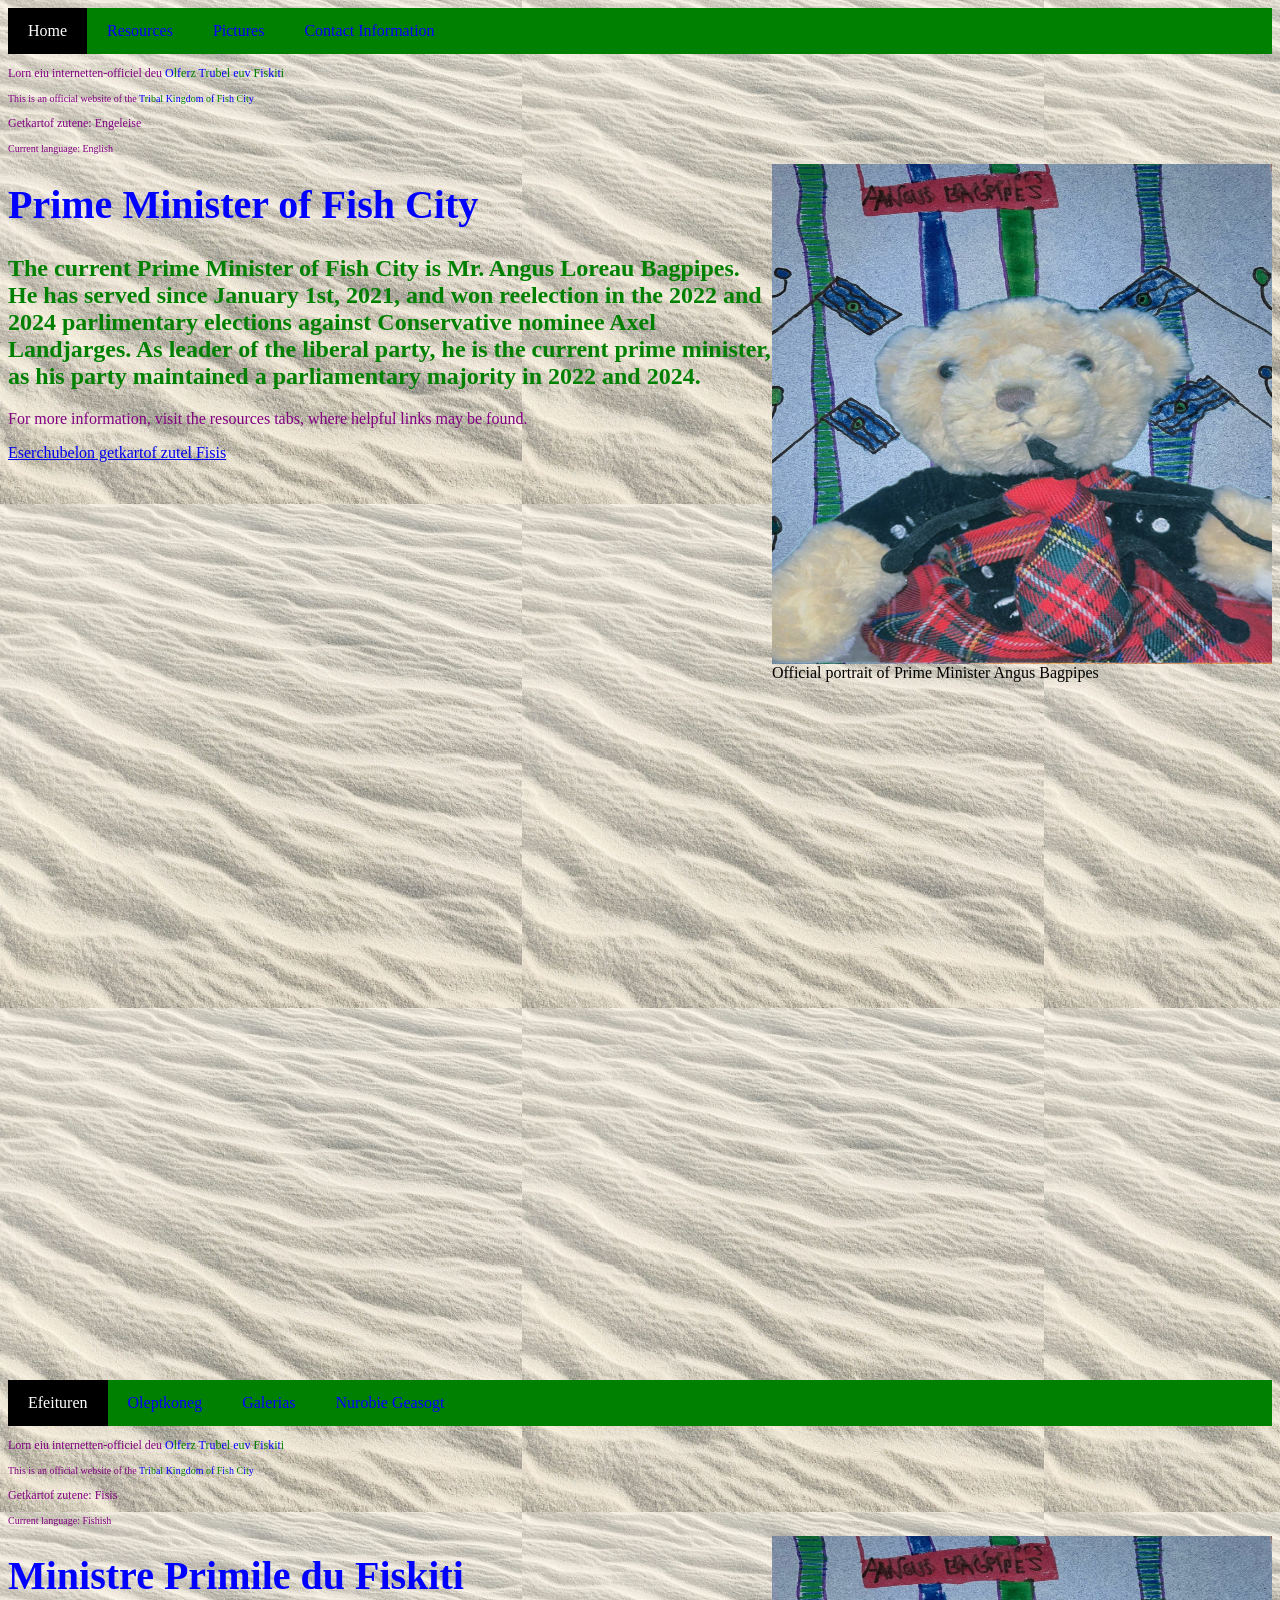
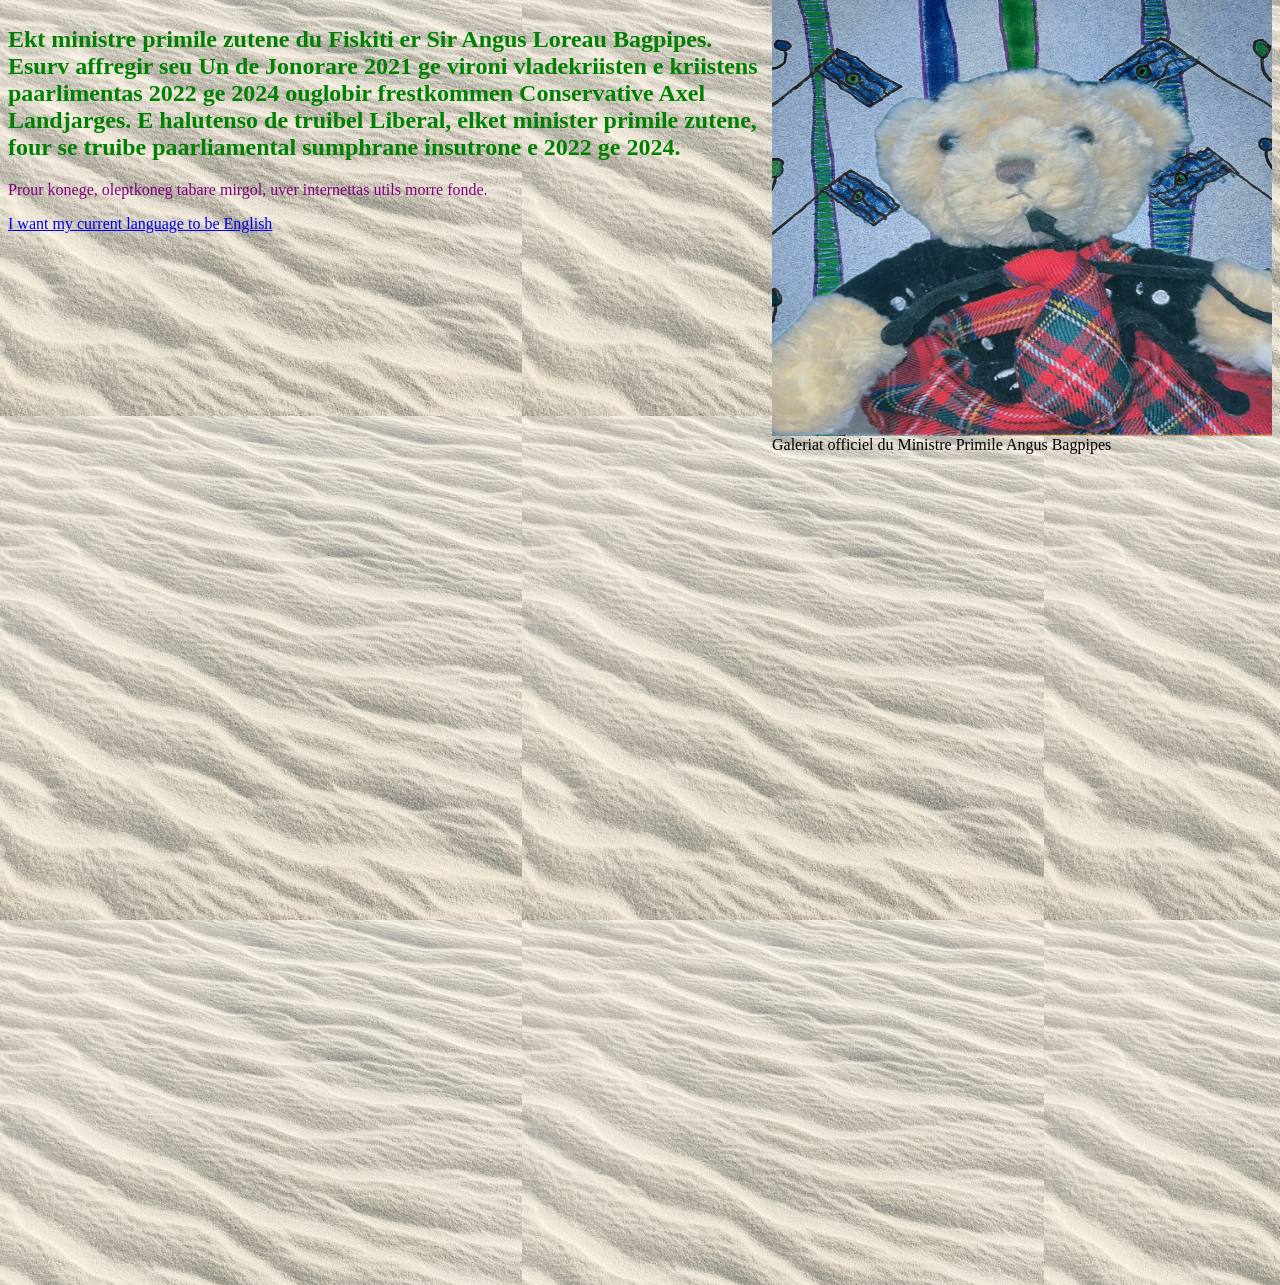
<file: index.html>
<!--
-I challenged myself by using some features I hadn't used before
    -Using ids as links that navigate you to another part of the webpage
    -Moving images to make them appear in a sensible location one the webpage, along with their text (float)
    -Making it so the website can also be seen in Fishish
    -Creating pictures
    -Potentially other code challenges that I forgot about?
-I tried to name it my-genius, but it didn't work for some reason.
-->
<!DOCTYPE html>
<html lang="en">
<head>
    <meta charset="UTF-8">
    <meta name="viewport" content="width=device-width, initial-scale=1.0">
    <title>Tribal Kingdom of Fish City Office of the Prime Minister</title>
    <link rel="stylesheet" href="css/style.css">
</head>
<style>
    #fishish-language {
        color: blue;
    }
    #english-language {
        color: blue;
    }
</style>
<body>
    <nav id="english-language">
        <ul>
            <li><a class="active" href="index.html">Home</a></li>
            <li><a href="resources.html">Resources</a></li>
            <li><a href="gallery.html">Pictures</a></li>
            <li><a href="contact.html">Contact Information</a></li>
        </ul>
    </nav>
    <p class="fuiser_mineu">Lorn eiu internetten-officiel deu <span class="b">O</span><span class="g">l</span><span class="b">f</span><span class="g">e</span><span class="b">r</span><span class="g">z</span> <span class="b">T</span><span class="g">r</span><span class="b">u</span><span class="g">b</span><span class="b">e</span><span class="g">l</span> <span class="b">e</span><span class="g">u</span><span class="b">v</span> <span class="g">F</span><span class="b">i</span><span class="g">s</span><span class="b">k</span><span class="g">i</span><span class="b">t</span><span class="g">i</span></p>
    <p class="small_text">This is an official website of the <span class="b">T</span><span class="g">r</span><span class="b">i</span><span class="g">b</span><span class="b">a</span><span class="g">l</span> <span class="b">K</span><span class="g">i</span><span class="b">n</span><span class="g">g</span><span class="b">d</span><span class="g">o</span><span class="b">m</span> <span class="g">o</span><span class="b">f</span> <span class="g">F</span><span class="b">i</span><span class="g">s</span><span class="b">h</span> <span class="g">C</span><span class="b">i</span><span class="g">t</span><span class="b">y</span></p>
    <p class="fuiser_mineu">Getkartof zutene: Engeleise</p>
    <p class="small_text">Current language: English</p>
    <div class="floater">
        <img src="images/angus_bagpipes_portrait.jpg" width="500" height="500">
        <p>Official portrait of Prime Minister Angus Bagpipes</p>
    </div>
    <h1 style="color:blue">Prime Minister of Fish City</h1>
    <h2 style="color:green">The current Prime Minister of Fish City is Mr. Angus Loreau Bagpipes. He has served since January 1st, 2021, and won reelection in the 2022 and 2024 parlimentary elections against Conservative nominee Axel Landjarges. As leader of the liberal party, he is the current prime minister, as his party maintained a parliamentary majority in 2022 and 2024.</h2>
    <p style="color:purple">For more information, visit the resources tabs, where helpful links may be found.</p>
    <a href="#fishish-language">Eserchubelon getkartof zutel Fisis</a>
    <br>
    <br>
    <br>
    <br>
    <br>
    <br>
    <br>
    <br>
    <br>
    <br>
    <br>
    <br>
    <br>
    <br>
    <br>
    <br>
    <br>
    <br>
    <br>
    <br>
    <br>
    <br>
    <br>
    <br>
    <br>
    <br>
    <br>
    <br>
    <br>
    <br>
    <br>
    <br>
    <br>
    <br>
    <br>
    <br>
    <br>
    <br>
    <br>
    <br>
    <br>
    <br>
    <br>
    <br>
    <br>
    <br>
    <br>
    <br>
    <br>
    <br>
    <br>
    <br>
    <nav id="fishish-language">
        <ul>
            <li><a class="active" href="index.html">Efeituren</a></li>
            <li><a href="resources.html">Oleptkoneg</a></li>
            <li><a href="gallery.html">Galerias</a></li>
            <li><a href="contact.html">Nurobie Geasogt</a></li>
        </ul>
    </nav>
    <p class="fuiser_mineu">Lorn eiu internetten-officiel deu <span class="b">O</span><span class="g">l</span><span class="b">f</span><span class="g">e</span><span class="b">r</span><span class="g">z</span> <span class="b">T</span><span class="g">r</span><span class="b">u</span><span class="g">b</span><span class="b">e</span><span class="g">l</span> <span class="b">e</span><span class="g">u</span><span class="b">v</span> <span class="g">F</span><span class="b">i</span><span class="g">s</span><span class="b">k</span><span class="g">i</span><span class="b">t</span><span class="g">i</span></p>
    <p class="small_text">This is an official website of the <span class="b">T</span><span class="g">r</span><span class="b">i</span><span class="g">b</span><span class="b">a</span><span class="g">l</span> <span class="b">K</span><span class="g">i</span><span class="b">n</span><span class="g">g</span><span class="b">d</span><span class="g">o</span><span class="b">m</span> <span class="g">o</span><span class="b">f</span> <span class="g">F</span><span class="b">i</span><span class="g">s</span><span class="b">h</span> <span class="g">C</span><span class="b">i</span><span class="g">t</span><span class="b">y</span></p>
    <p class="fuiser_mineu">Getkartof zutene: Fisis</p>
    <p class="small_text">Current language: Fishish</p>
    <div class="floater">
        <img src="images/angus_bagpipes_portrait.jpg" width="500" height="500">
        <p>Galeriat officiel du Ministre Primile Angus Bagpipes</p>
    </div>
    <h1 style="color:blue">Ministre Primile du Fiskiti</h1>
    <h2 style="color:green">Ekt ministre primile zutene du Fiskiti er Sir Angus Loreau Bagpipes. Esurv affregir seu Un de Jonorare 2021 ge vironi vladekriisten e kriistens paarlimentas 2022 ge 2024 ouglobir frestkommen Conservative Axel Landjarges. E halutenso de truibel Liberal, elket minister primile zutene, four se truibe paarliamental sumphrane insutrone e 2022 ge 2024.</h2>
    <p style="color:purple">Prour konege, oleptkoneg tabare mirgol, uver internettas utils morre fonde.</p>
    <a href="#english-language">I want my current language to be English</a>
    <br>
    <br>
    <br>
    <br>
    <br>
    <br>
    <br>
    <br>
    <br>
    <br>
    <br>
    <br>
    <br>
    <br>
    <br>
    <br>
    <br>
    <br>
    <br>
    <br>
    <br>
    <br>
    <br>
    <br>
    <br>
    <br>
    <br>
    <br>
    <br>
    <br>
    <br>
    <br>
    <br>
    <br>
    <br>
    <br>
    <br>
    <br>
    <br>
    <br>
    <br>
    <br>
    <br>
    <br>
    <br>
    <br>
    <br>
    <br>
    <br>
    <br>
    <br>
    <br>
    <br>
    <br>
    <br>
    <br>
    <br>
    <br>
    <br>
</body>
</html>
</file>
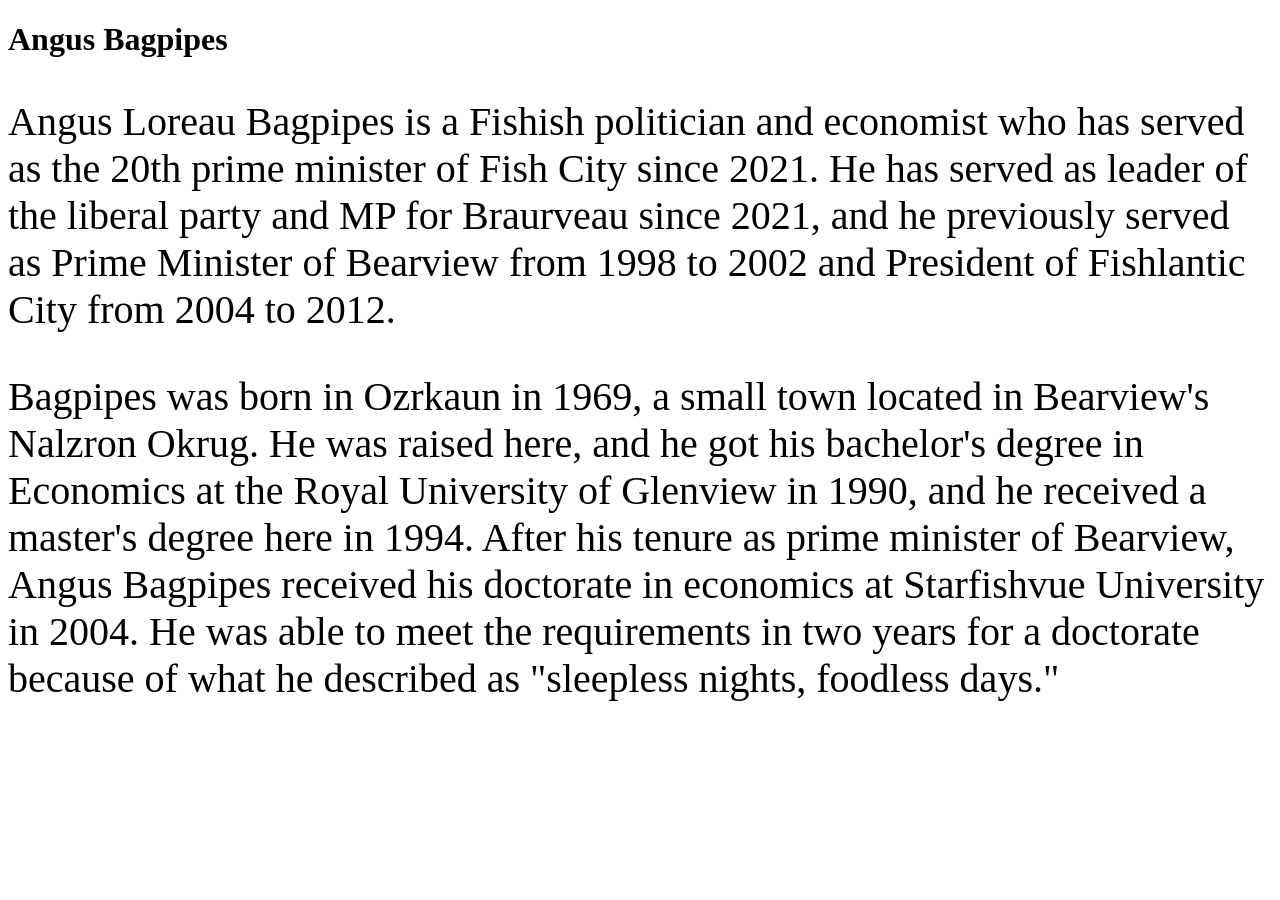
<file: angus_bagpipes.html>
<!DOCTYPE html>
<html lang="en">
<head>
    <meta charset="UTF-8">
    <meta name="viewport" content="width=device-width, initial-scale=1.0">
    <title>Angus Bagpipes</title>
</head>
<body>
    <h1>Angus Bagpipes</h1>
    <p style="font-size:40px">Angus Loreau Bagpipes is a Fishish politician and economist who has served as the 20th prime minister of Fish City since 2021. He has served as leader of the liberal party and MP for Braurveau since 2021, and he previously served as Prime Minister of Bearview from 1998 to 2002 and President of Fishlantic City from 2004 to 2012.</p>
    <p style="font-size:40px">Bagpipes was born in Ozrkaun in 1969, a small town located in Bearview's Nalzron Okrug. He was raised here, and he got his bachelor's degree in Economics at the Royal University of Glenview in 1990, and he received a master's degree here in 1994. After his tenure as prime minister of Bearview, Angus Bagpipes received his doctorate in economics at Starfishvue University in 2004. He was able to meet the requirements in two years for a doctorate because of what he described as "sleepless nights, foodless days."</p>
</body>
</html>
</file>
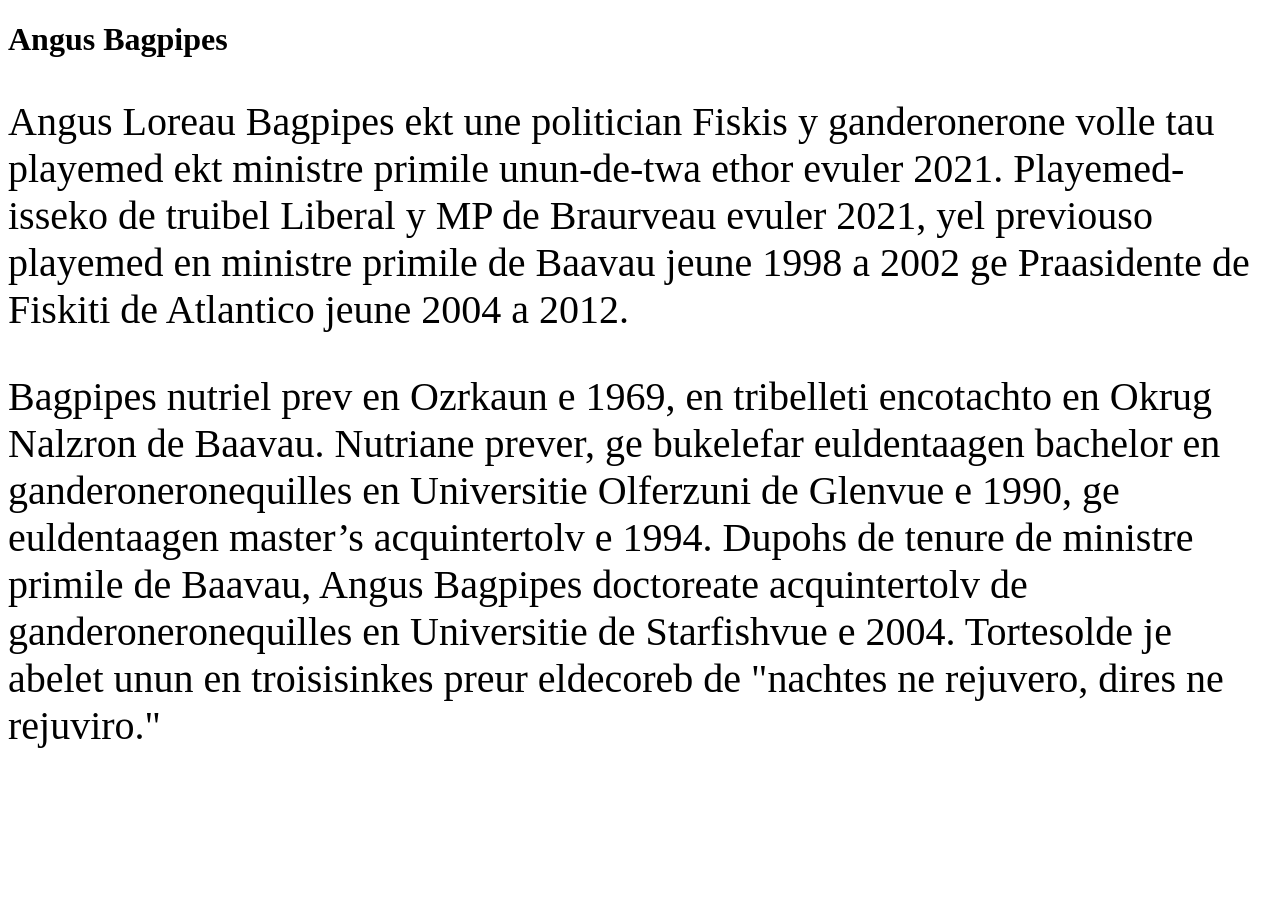
<file: angus_bagpipes_fishish.html>
<!DOCTYPE html>
<html lang="en">
<head>
    <meta charset="UTF-8">
    <meta name="viewport" content="width=device-width, initial-scale=1.0">
    <title>Angus Bagpipes</title>
</head>
<body>
    <h1>Angus Bagpipes</h1>
    <p style="font-size:40px">Angus Loreau Bagpipes ekt une politician Fiskis y ganderonerone volle tau playemed ekt ministre primile unun-de-twa ethor evuler 2021. Playemed-isseko de truibel Liberal y MP de Braurveau evuler 2021, yel previouso playemed en ministre primile de Baavau jeune 1998 a 2002 ge Praasidente de Fiskiti de Atlantico jeune 2004 a 2012.</p>
    <p style="font-size:40px">Bagpipes nutriel prev en Ozrkaun e 1969, en tribelleti encotachto en Okrug Nalzron de Baavau. Nutriane prever, ge bukelefar euldentaagen bachelor en ganderoneronequilles en Universitie Olferzuni de Glenvue e 1990, ge euldentaagen master’s acquintertolv e 1994. Dupohs de tenure de ministre primile de Baavau, Angus Bagpipes doctoreate acquintertolv de ganderoneronequilles en Universitie de Starfishvue e 2004. Tortesolde je abelet unun en troisisinkes preur eldecoreb de "nachtes ne rejuvero, dires ne rejuviro."</p>
</body>
</html>
</file>
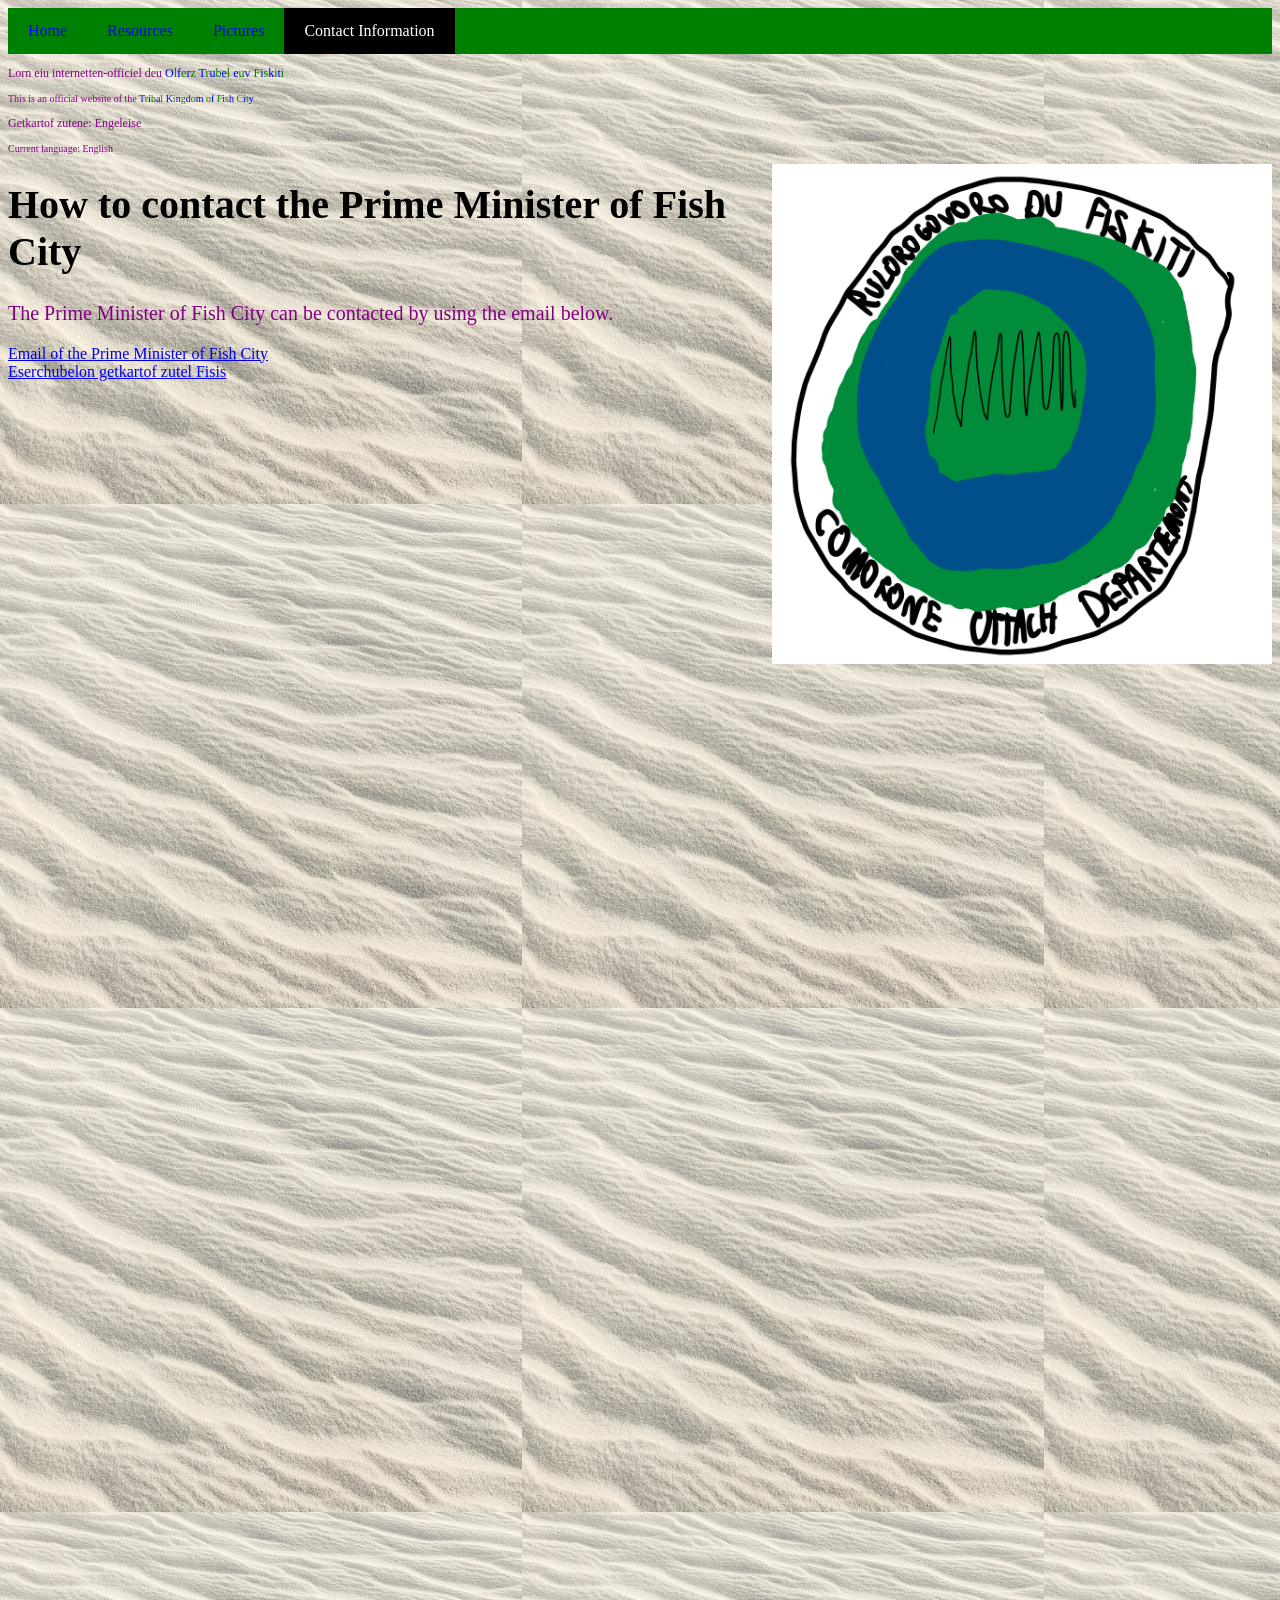
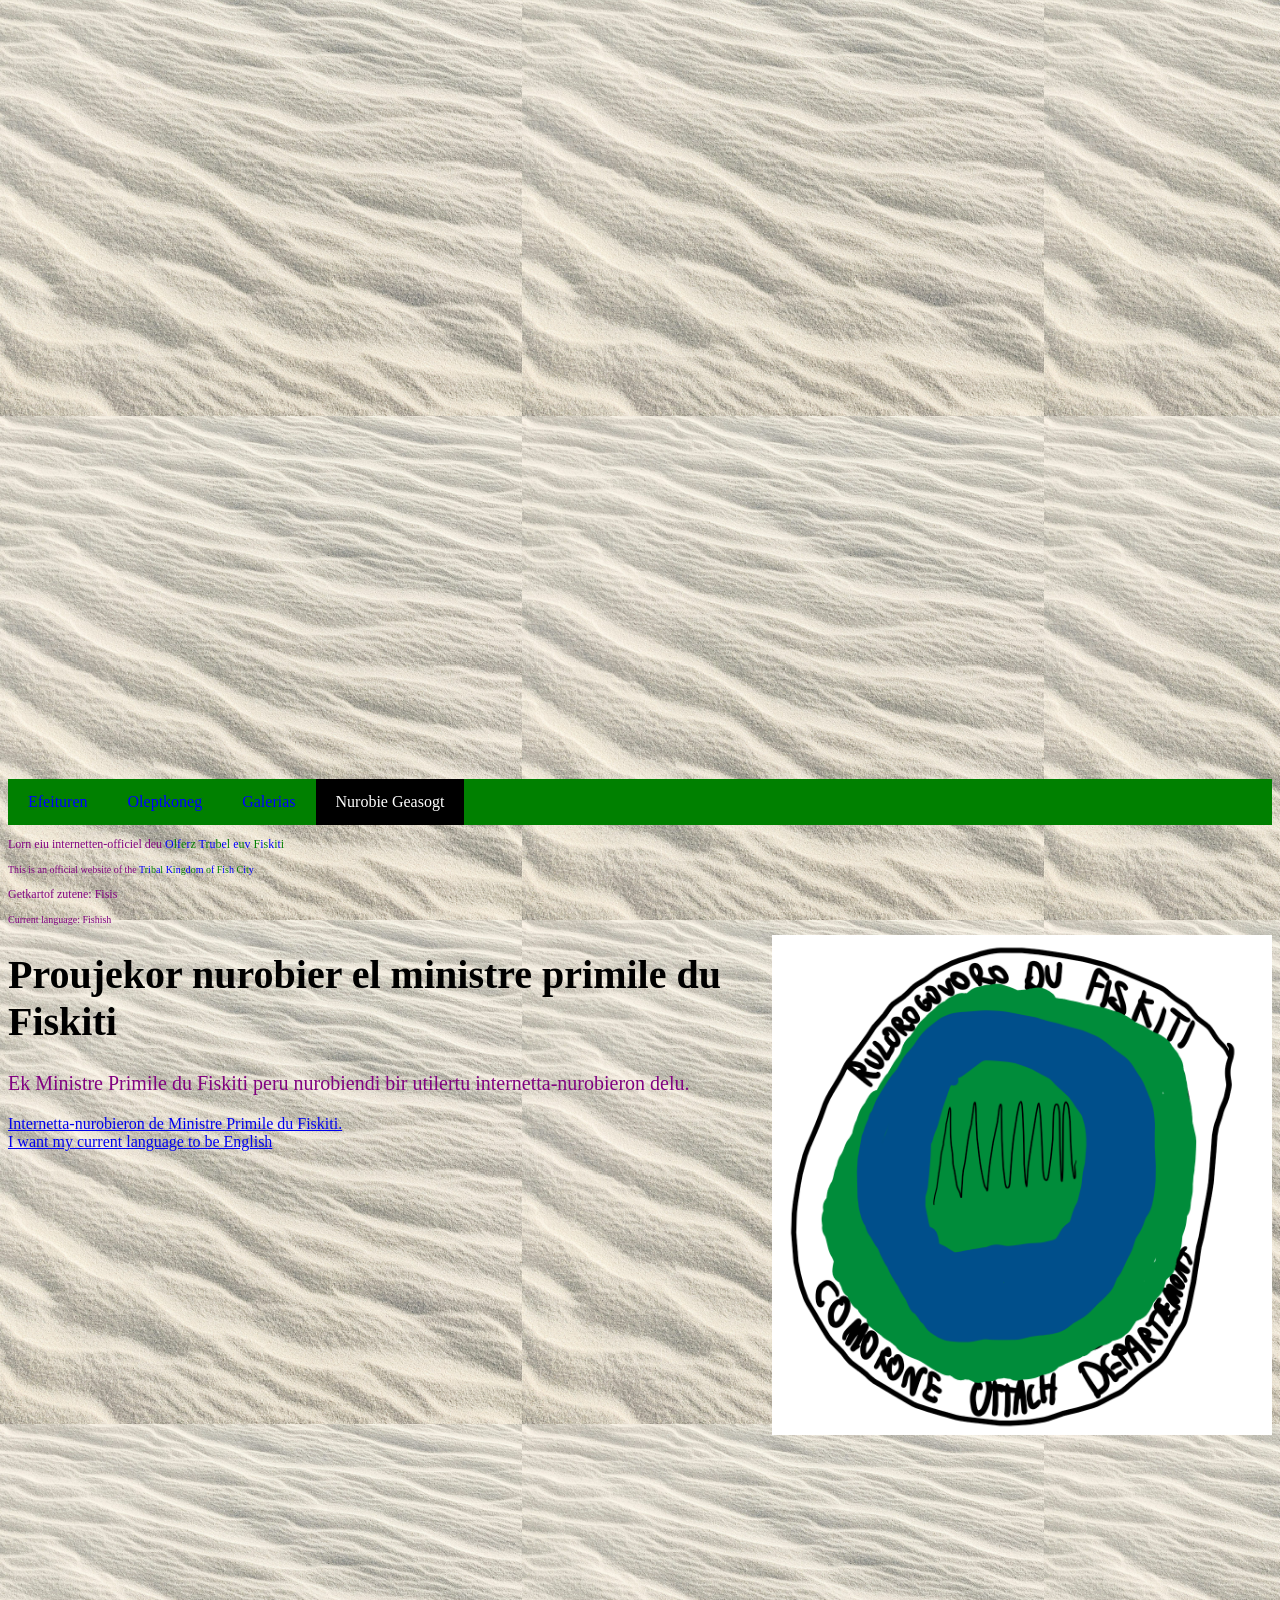
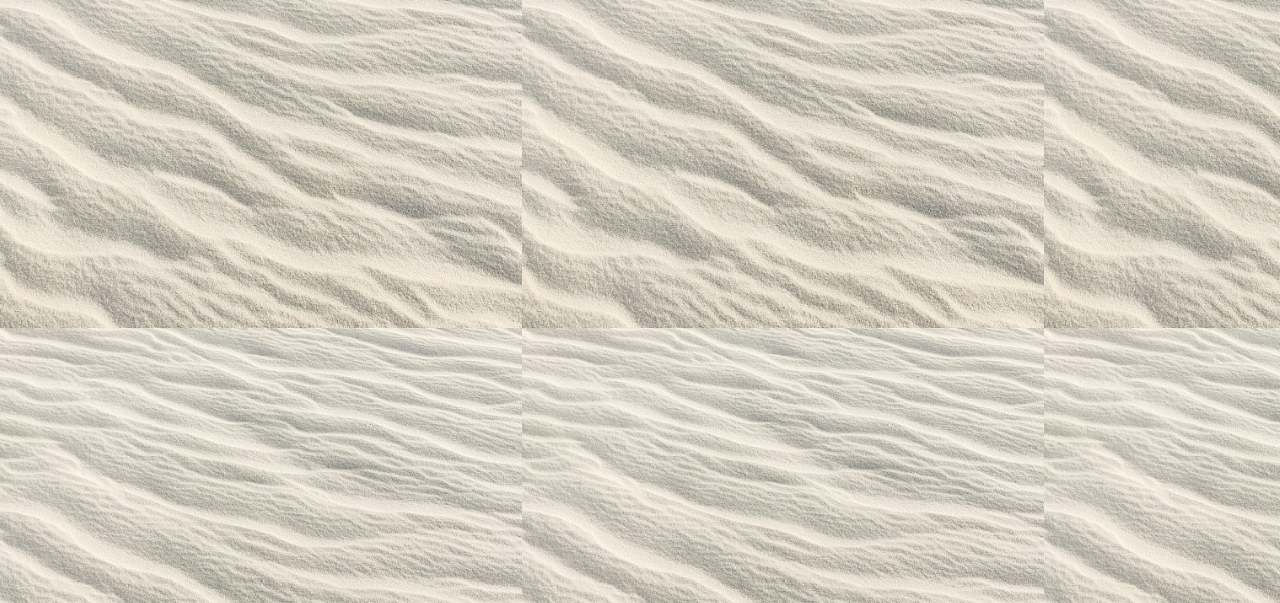
<file: contact.html>
<!DOCTYPE html>
<html lang="en">
<head>
    <meta charset="UTF-8">
    <meta name="viewport" content="width=device-width, initial-scale=1.0">
    <title>Tribal Kingdom of Fish City Office of the Prime Minister: Contact Information</title>
    <link rel="stylesheet" href="css/style.css">
</head>
<style>
    #fishish-language-contact {
        color: blue;
    }
    #english-language-contact {
        color: blue;
    }
</style>
<body>
    <nav id="english-language-contact">
        <ul>
            <li><a href="index.html">Home</a></li>
            <li><a href="resources.html">Resources</a></li>
            <li><a href="gallery.html">Pictures</a></li>
            <li><a class="active" href="contact.html">Contact Information</a></li>
        </ul>
    </nav>
    <p class="fuiser_mineu">Lorn eiu internetten-officiel deu <span class="b">O</span><span class="g">l</span><span class="b">f</span><span class="g">e</span><span class="b">r</span><span class="g">z</span> <span class="b">T</span><span class="g">r</span><span class="b">u</span><span class="g">b</span><span class="b">e</span><span class="g">l</span> <span class="b">e</span><span class="g">u</span><span class="b">v</span> <span class="g">F</span><span class="b">i</span><span class="g">s</span><span class="b">k</span><span class="g">i</span><span class="b">t</span><span class="g">i</span></p>
    <p class="small_text">This is an official website of the <span class="b">T</span><span class="g">r</span><span class="b">i</span><span class="g">b</span><span class="b">a</span><span class="g">l</span> <span class="b">K</span><span class="g">i</span><span class="b">n</span><span class="g">g</span><span class="b">d</span><span class="g">o</span><span class="b">m</span> <span class="g">o</span><span class="b">f</span> <span class="g">F</span><span class="b">i</span><span class="g">s</span><span class="b">h</span> <span class="g">C</span><span class="b">i</span><span class="g">t</span><span class="b">y</span></p>
    <p class="fuiser_mineu">Getkartof zutene: Engeleise</p>
    <p class="small_text">Current language: English</p>
    <div class="floater">
        <img src="images/ContactInfo.png" width="500" height="500">
    </div>
    <h1>How to contact the Prime Minister of Fish City</h1>
    <p class="standard-formatting">The Prime Minister of Fish City can be contacted by using the email below.</p>
    <a href="mailto:ministreprimiledufiskiti@olferztrubeleuvfiskitirulorogovoronurobie.gov">Email of the Prime Minister of Fish City</a>
    <br>
    <a href="#fishish-language-contact">Eserchubelon getkartof zutel Fisis</a>
    <br>
    <br>
    <br>
    <br>
    <br>
    <br>
    <br>
    <br>
    <br>
    <br>
    <br>
    <br>
    <br>
    <br>
    <br>
    <br>
    <br>
    <br>
    <br>
    <br>
    <br>
    <br>
    <br>
    <br>
    <br>
    <br>
    <br>
    <br>
    <br>
    <br>
    <br>
    <br>
    <br>
    <br>
    <br>
    <br>
    <br>
    <br>
    <br>
    <br>
    <br>
    <br>
    <br>
    <br>
    <br>
    <br>
    <br>
    <br>
    <br>
    <br>
    <br>
    <br>
    <br>
    <br>
    <br>
    <br>
    <br>
    <br>
    <br>
    <br>
    <br>
    <br>
    <br>
    <br>
    <br>
    <br>
    <br>
    <br>
    <br>
    <br>
    <br>
    <br>
    <br>
    <br>
    <br>
    <br>
    <br>
    <br>
    <br>
    <br>
    <br>
    <br>
    <br>
    <br>
    <br>
    <br>
    <br>
    <br>
    <br>
    <br>
    <br>
    <br>
    <br>
    <br>
    <br>
    <br>
    <br>
    <br>
    <br>
    <br>
    <br>
    <br>
    <br>
    <br>
    <br>
    <br>
    <br>
    <br>
    <br>
    <br>
    <br>
    <br>
    <nav id="fishish-language-contact">
        <ul>
            <li><a href="index.html">Efeituren</a></li>
            <li><a href="resources.html">Oleptkoneg</a></li>
            <li><a href="gallery.html">Galerias</a></li>
            <li><a class="active" href="contact.html">Nurobie Geasogt</a></li>
        </ul>
    </nav>
    <p class="fuiser_mineu">Lorn eiu internetten-officiel deu <span class="b">O</span><span class="g">l</span><span class="b">f</span><span class="g">e</span><span class="b">r</span><span class="g">z</span> <span class="b">T</span><span class="g">r</span><span class="b">u</span><span class="g">b</span><span class="b">e</span><span class="g">l</span> <span class="b">e</span><span class="g">u</span><span class="b">v</span> <span class="g">F</span><span class="b">i</span><span class="g">s</span><span class="b">k</span><span class="g">i</span><span class="b">t</span><span class="g">i</span></p>
    <p class="small_text">This is an official website of the <span class="b">T</span><span class="g">r</span><span class="b">i</span><span class="g">b</span><span class="b">a</span><span class="g">l</span> <span class="b">K</span><span class="g">i</span><span class="b">n</span><span class="g">g</span><span class="b">d</span><span class="g">o</span><span class="b">m</span> <span class="g">o</span><span class="b">f</span> <span class="g">F</span><span class="b">i</span><span class="g">s</span><span class="b">h</span> <span class="g">C</span><span class="b">i</span><span class="g">t</span><span class="b">y</span></p>
    <p class="fuiser_mineu">Getkartof zutene: Fisis</p>
    <p class="small_text">Current language: Fishish</p>
    <div class="floater">
        <img src="images/ContactInfo.png" width="500" height="500">
    </div>
    <h1>Proujekor nurobier el ministre primile du Fiskiti</h1>
    <p class="standard-formatting">Ek Ministre Primile du Fiskiti peru nurobiendi bir utilertu internetta-nurobieron delu.</p>
    <a href="mailto:ministreprimiledufiskiti@olferztrubeleuvfiskitirulorogovoronurobie.gov">Internetta-nurobieron de Ministre Primile du Fiskiti.</a>
    <br>
    <a href="#english-language-contact">I want my current language to be English</a>
    <br>
    <br>
    <br>
    <br>
    <br>
    <br>
    <br>
    <br>
    <br>
    <br>
    <br>
    <br>
    <br>
    <br>
    <br>
    <br>
    <br>
    <br>
    <br>
    <br>
    <br>
    <br>
    <br>
    <br>
    <br>
    <br>
    <br>
    <br>
    <br>
    <br>
    <br>
    <br>
    <br>
    <br>
    <br>
    <br>
    <br>
    <br>
    <br>
    <br>
    <br>
    <br>
    <br>
    <br>
    <br>
    <br>
    <br>
    <br>
    <br>
    <br>
    <br>
    <br>
    <br>
    <br>
    <br>
    <br>
    <br>
    <br>
    <br>
</body>
</html>
</file>
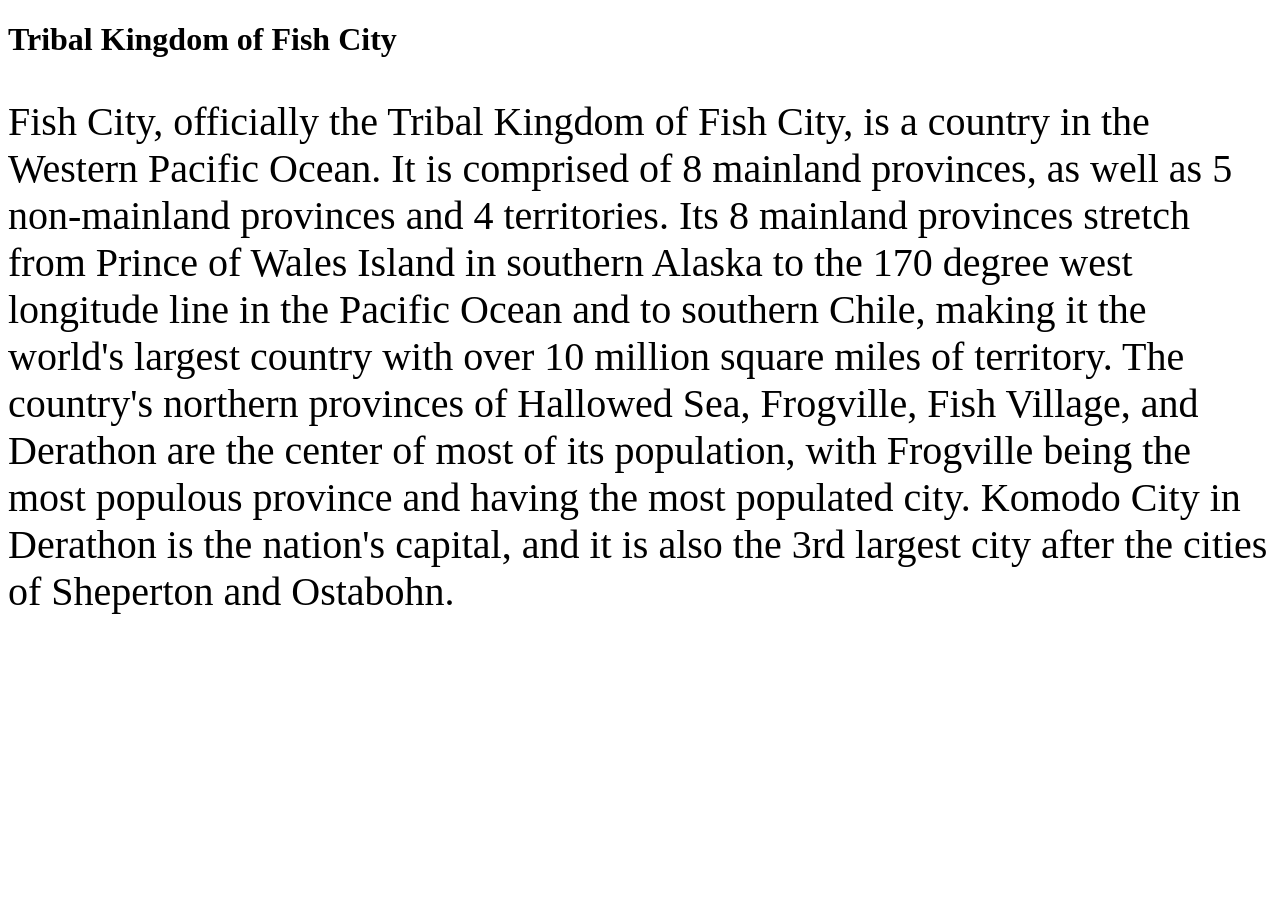
<file: fish_city.html>
<!DOCTYPE html>
<html lang="en">
<head>
    <meta charset="UTF-8">
    <meta name="viewport" content="width=device-width, initial-scale=1.0">
    <title>Tribal Kingdom of Fish City</title>
</head>
<body>
    <h1>Tribal Kingdom of Fish City</h1>
    <p style="font-size:40px">Fish City, officially the Tribal Kingdom of Fish City, is a country in the Western Pacific Ocean. It is comprised of 8 mainland provinces, as well as 5 non-mainland provinces and 4 territories. Its 8 mainland provinces stretch from Prince of Wales Island in southern Alaska to the 170 degree west longitude line in the Pacific Ocean and to southern Chile, making it the world's largest country with over 10 million square miles of territory. The country's northern provinces of Hallowed Sea, Frogville, Fish Village, and Derathon are the center of most of its population, with Frogville being the most populous province and having the most populated city. Komodo City in Derathon is the nation's capital, and it is also the 3rd largest city after the cities of Sheperton and Ostabohn.</p>
</body>
</html>
</file>
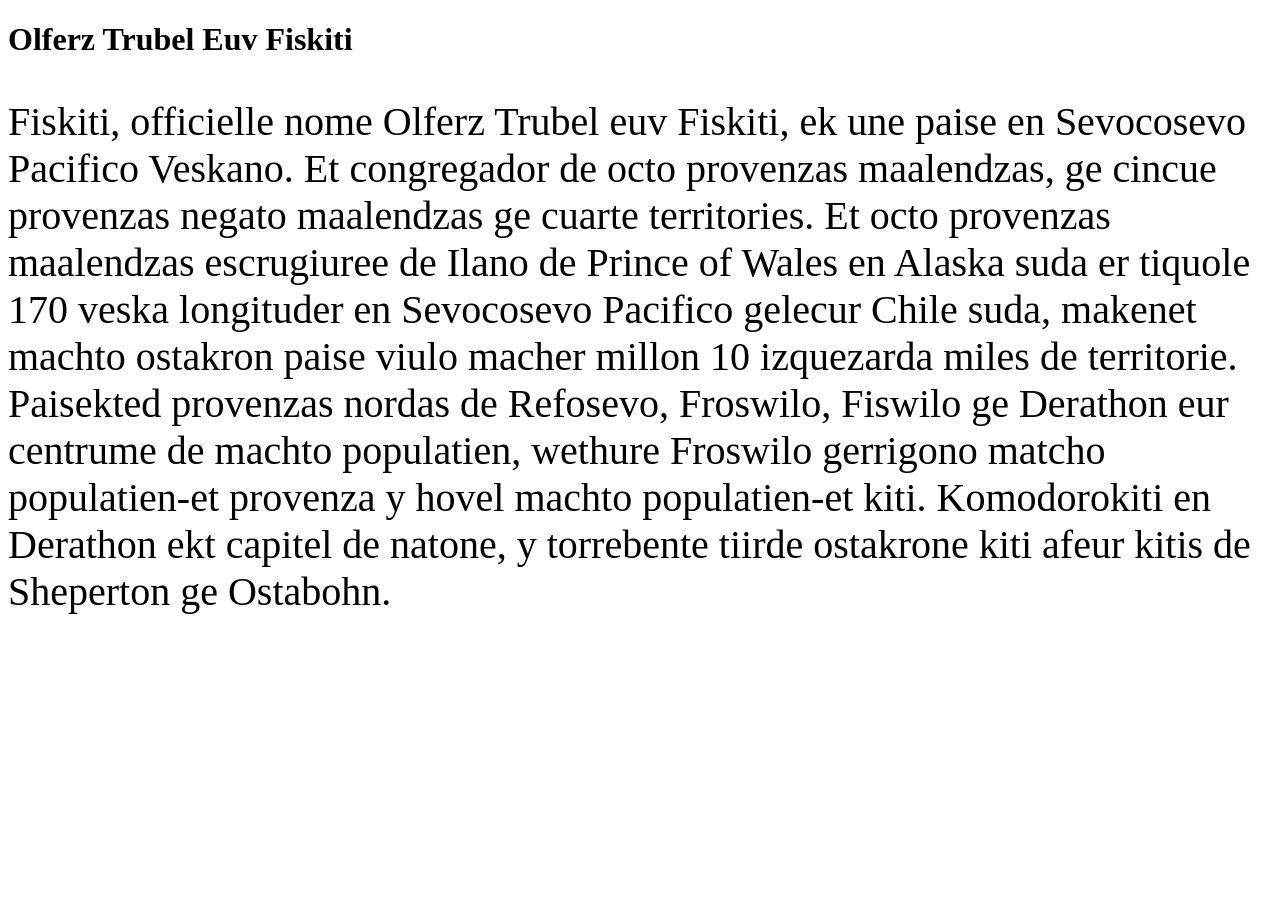
<file: fish_city_fishish.html>
<!DOCTYPE html>
<html lang="en">
<head>
    <meta charset="UTF-8">
    <meta name="viewport" content="width=device-width, initial-scale=1.0">
    <title>Olferz Trubel Euv Fiskiti</title>
</head>
<body>
    <h1>Olferz Trubel Euv Fiskiti</h1>
    <p style="font-size:40px">Fiskiti, officielle nome Olferz Trubel euv Fiskiti, ek une paise en Sevocosevo Pacifico Veskano. Et congregador de octo provenzas maalendzas, ge cincue provenzas negato maalendzas ge cuarte territories. Et octo provenzas maalendzas escrugiuree de Ilano de Prince of Wales en Alaska suda er tiquole 170 veska longituder en Sevocosevo Pacifico gelecur Chile suda, makenet machto ostakron paise viulo macher millon 10 izquezarda miles de territorie. Paisekted provenzas nordas de Refosevo, Froswilo, Fiswilo ge Derathon eur centrume de machto populatien, wethure Froswilo gerrigono matcho populatien-et provenza y hovel machto populatien-et kiti. Komodorokiti en Derathon ekt capitel de natone, y torrebente tiirde ostakrone kiti afeur kitis de Sheperton ge Ostabohn.</p>
</body>
</html>
</file>
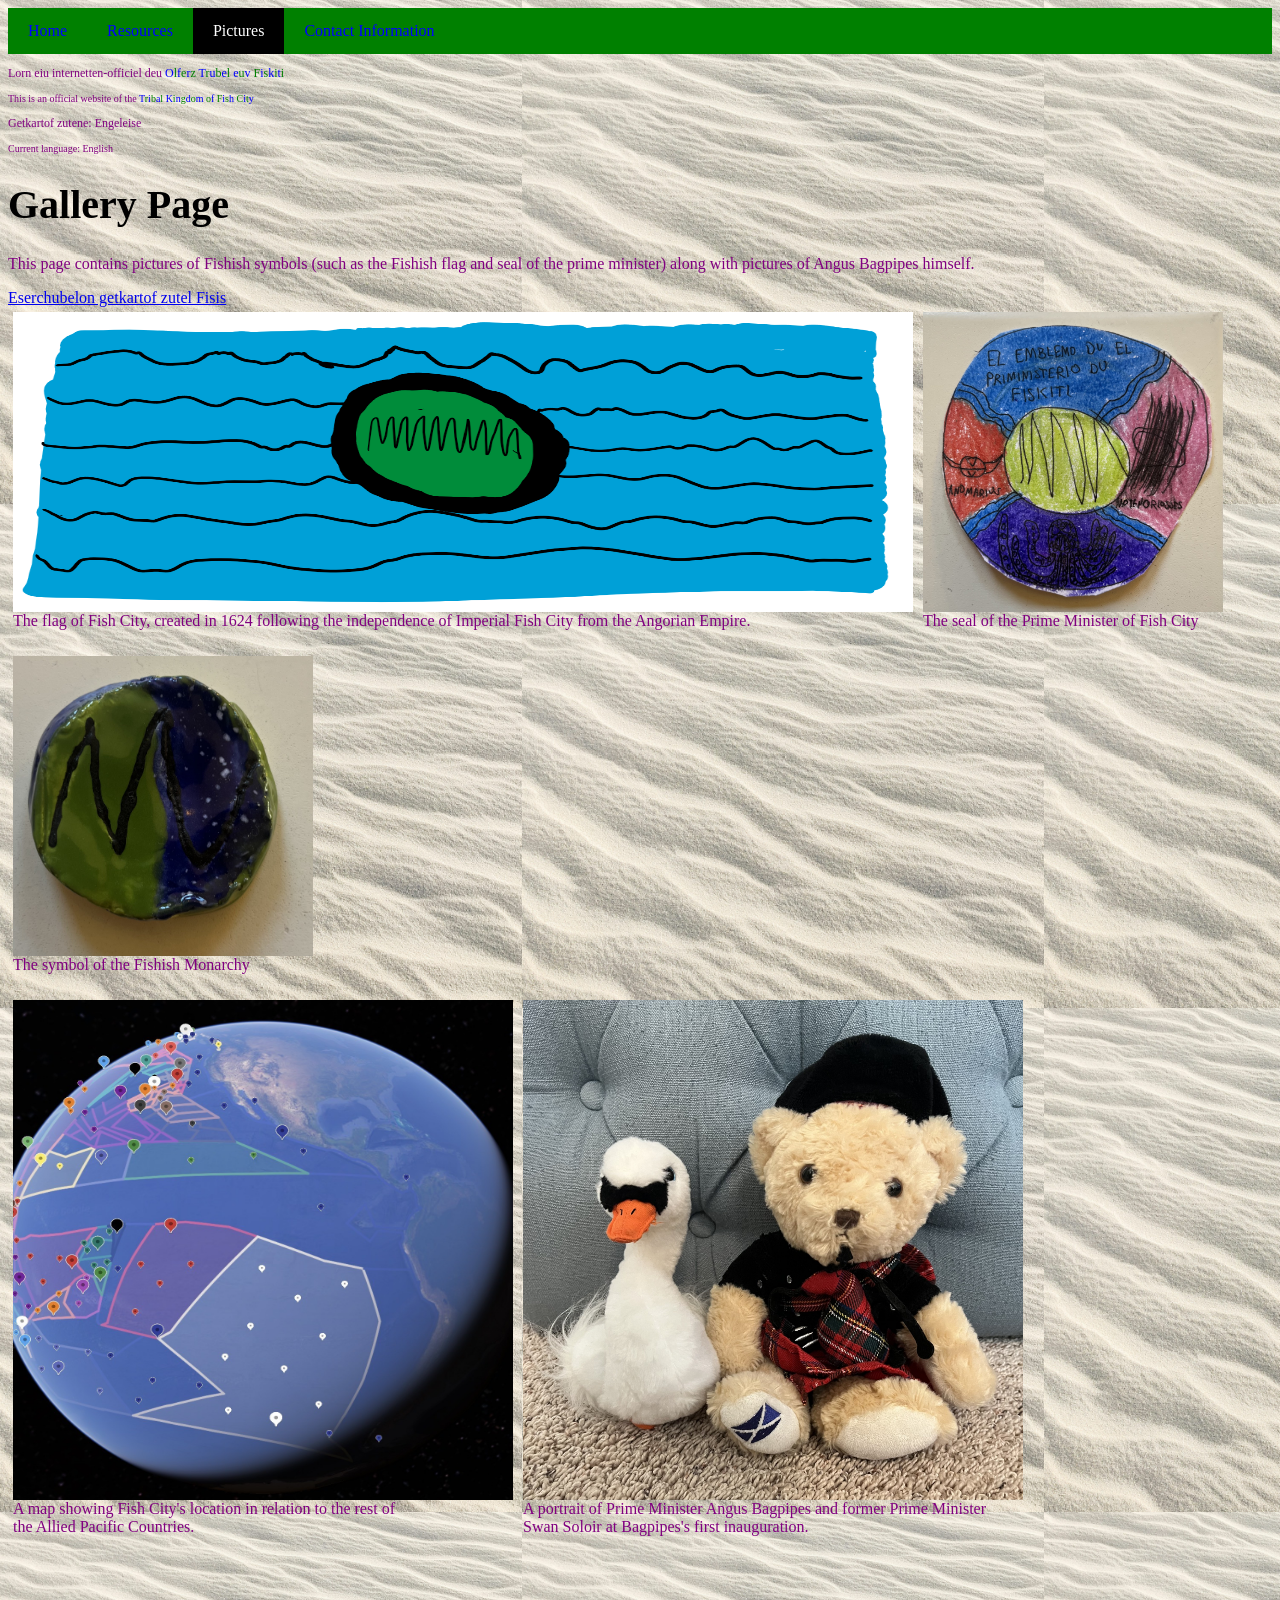
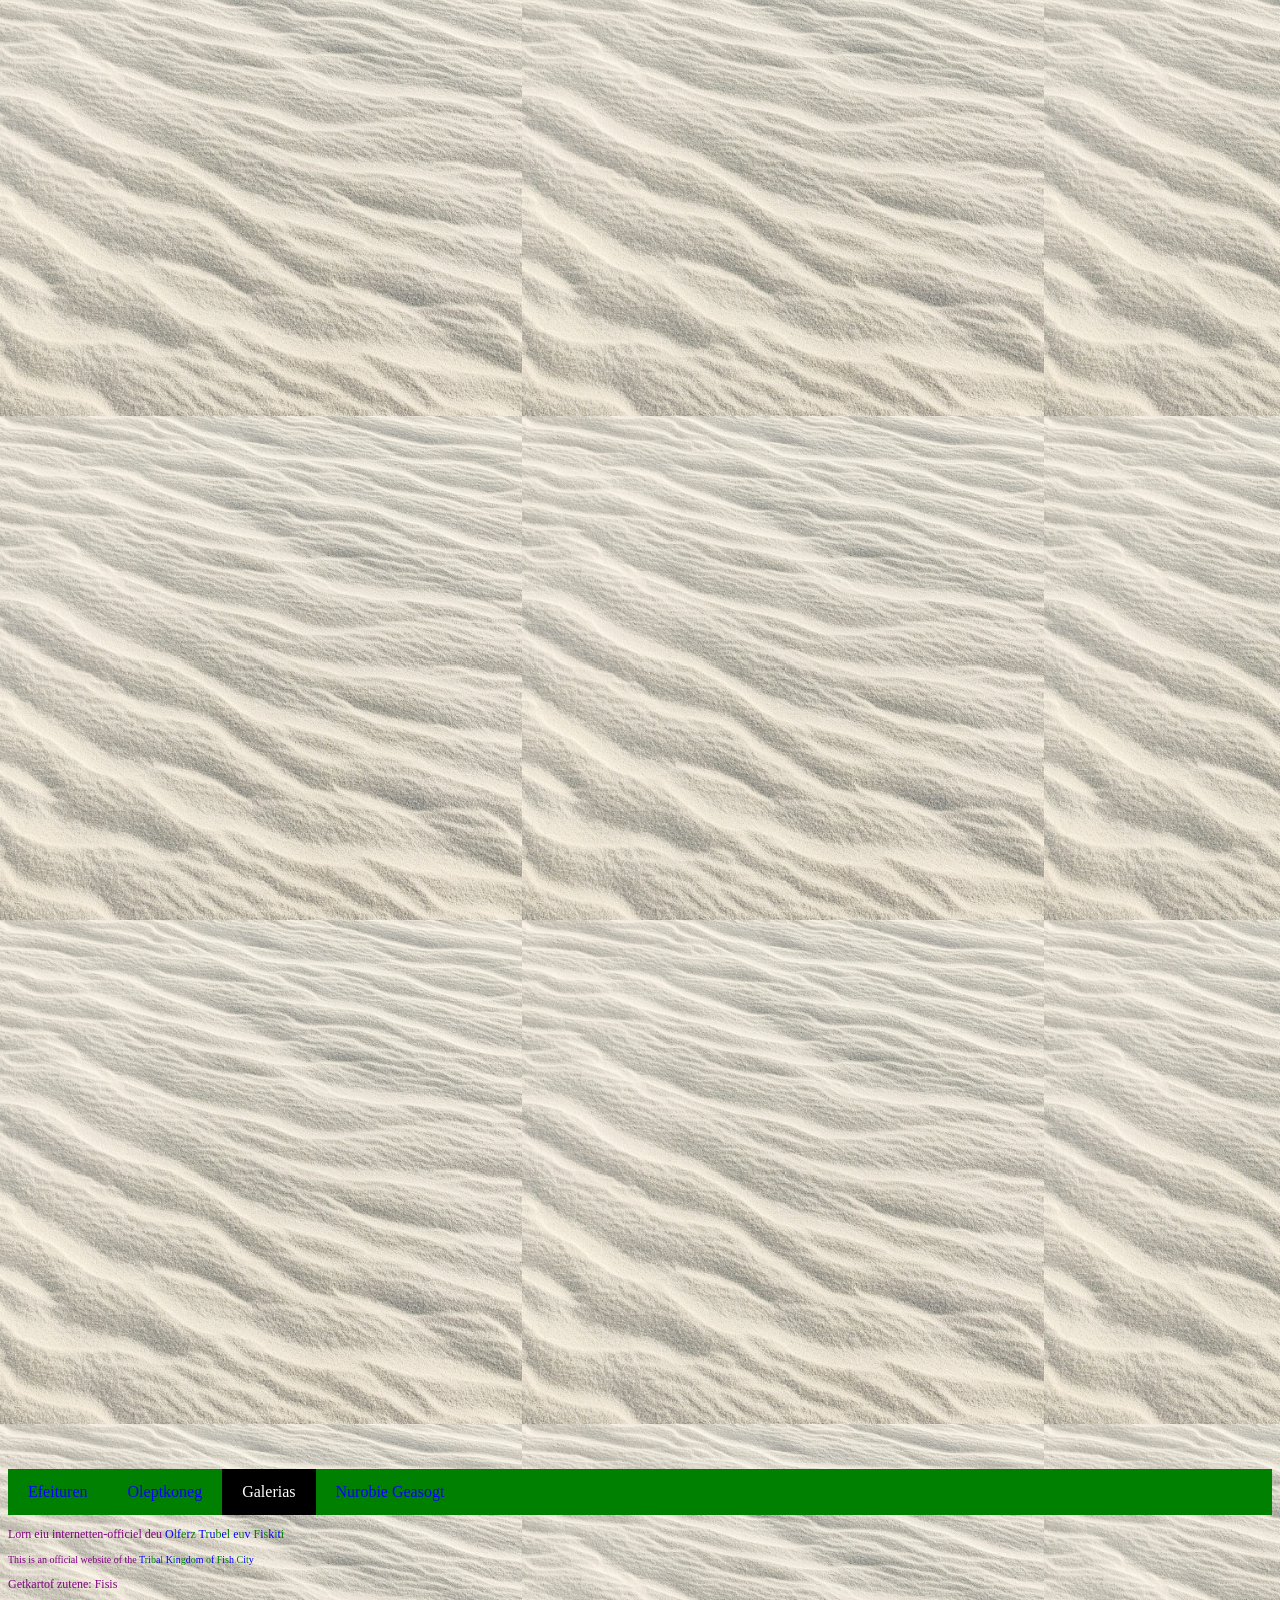
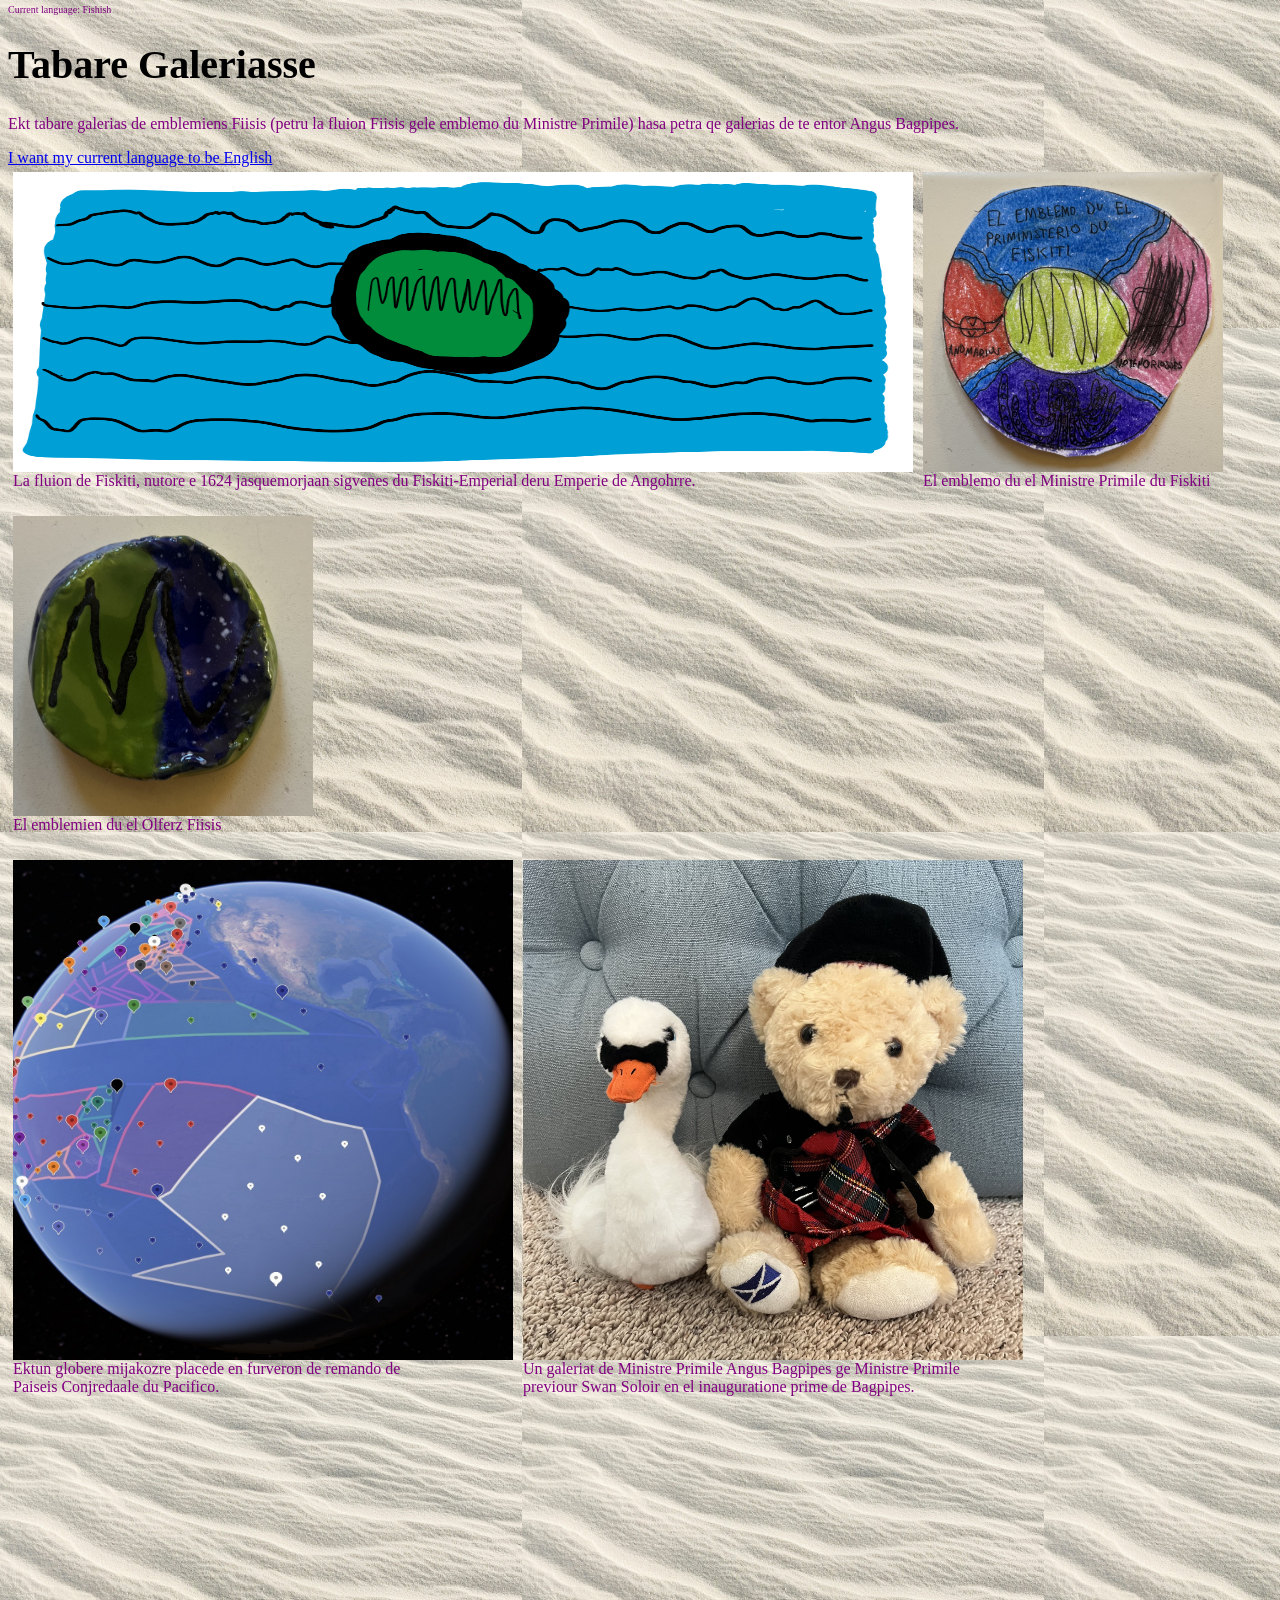
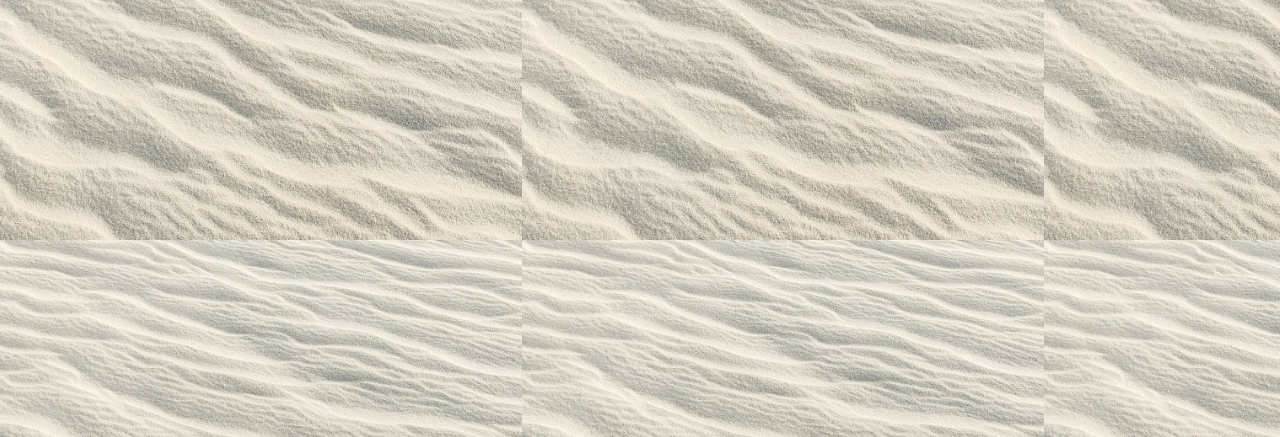
<file: gallery.html>
<!DOCTYPE html>
<html lang="en">
<head>
    <meta charset="UTF-8">
    <meta name="viewport" content="width=device-width, initial-scale=1.0">
    <title>Tribal Kingdom of Fish City Office of the Prime Minister: Pictures</title>
    <link rel="stylesheet" href="css/style.css">
</head>
<style>
    .standard-formattin {
        color:purple;
    }
    #english-language-gallery {
        color: blue;
    }
    #fishish-language-gallery {
        color: blue;
    }
</style>
<body>
    <nav id="english-language-gallery">
        <ul>
            <li><a href="index.html">Home</a></li>
            <li><a href="resources.html">Resources</a></li>
            <li><a class="active" href="gallery.html">Pictures</a></li>
            <li><a href="contact.html">Contact Information</a></li>
        </ul>
    </nav>
    <p class="fuiser_mineu">Lorn eiu internetten-officiel deu <span class="b">O</span><span class="g">l</span><span class="b">f</span><span class="g">e</span><span class="b">r</span><span class="g">z</span> <span class="b">T</span><span class="g">r</span><span class="b">u</span><span class="g">b</span><span class="b">e</span><span class="g">l</span> <span class="b">e</span><span class="g">u</span><span class="b">v</span> <span class="g">F</span><span class="b">i</span><span class="g">s</span><span class="b">k</span><span class="g">i</span><span class="b">t</span><span class="g">i</span></p>
    <p class="small_text">This is an official website of the <span class="b">T</span><span class="g">r</span><span class="b">i</span><span class="g">b</span><span class="b">a</span><span class="g">l</span> <span class="b">K</span><span class="g">i</span><span class="b">n</span><span class="g">g</span><span class="b">d</span><span class="g">o</span><span class="b">m</span> <span class="g">o</span><span class="b">f</span> <span class="g">F</span><span class="b">i</span><span class="g">s</span><span class="b">h</span> <span class="g">C</span><span class="b">i</span><span class="g">t</span><span class="b">y</span></p>
    <p class="fuiser_mineu">Getkartof zutene: Engeleise</p>
    <p class="small_text">Current language: English</p>
    <h1>Gallery Page</h1>
    <p class="standard-formattin">This page contains pictures of Fishish symbols (such as the Fishish flag and seal of the prime minister) along with pictures of Angus Bagpipes himself.</p>
    <a href="#fishish-language-gallery">Eserchubelon getkartof zutel Fisis</a>
    <div class="row">
        <div class="column">
            <img src="images/Flag.png" width="900px" height="300px">
            <p class="standard-formattin">The flag of Fish City, created in 1624 following the independence of Imperial Fish City from the Angorian Empire.</p>
        </div>
        <div class="column">
            <img src="images/pm_emblem.jpg" width="300px" height="300px">
            <p class="standard-formattin">The seal of the Prime Minister of Fish City</p>
        </div>
        <div class="column">
            <img src="images/monarchy_emblem.jpg" width="300px" height="300px">
            <p class="standard-formattin">The symbol of the Fishish Monarchy</p>
        </div>
    </div>
    <div class="row2">
        <div class="column">
            <img src="images/Map.jpg" width="500px" height="500px">
            <p class="standard-formattin">A map showing Fish City's location in relation to the rest of <br> the Allied Pacific Countries.</p>
        </div>
        <div class="column">
            <img src="images/soloir.jpg" width="500" height="500">
            <p class="standard-formattin">A portrait of Prime Minister Angus Bagpipes and former Prime Minister <br> Swan Soloir at Bagpipes's first inauguration.</p>
        </div>
    </div>
    <br>
    <br>
    <br>
    <br>
    <br>
    <br>
    <br>
    <br>
    <br>
    <br>
    <br>
    <br>
    <br>
    <br>
    <br>
    <br>
    <br>
    <br>
    <br>
    <br>
    <br>
    <br>
    <br>
    <br>
    <br>
    <br>
    <br>
    <br>
    <br>
    <br>
    <br>
    <br>
    <br>
    <br>
    <br>
    <br>
    <br>
    <br>
    <br>
    <br>
    <br>
    <br>
    <br>
    <br>
    <br>
    <br>
    <br>
    <br>
    <br>
    <br>
    <br>
    <br>
    <br>
    <br>
    <br>
    <br>
    <br>
    <br>
    <br>
    <br>
    <br>
    <br>
    <br>
    <br>
    <br>
    <br>
    <br>
    <br>
    <br>
    <br>
    <br>
    <br>
    <br>
    <br>
    <br>
    <br>
    <br>
    <br>
    <br>
    <br>
    <br>
    <br>
    <br>
    <br>
    <nav id="fishish-language-gallery">
        <ul>
            <li><a href="index.html">Efeituren</a></li>
            <li><a href="resources.html">Oleptkoneg</a></li>
            <li><a class="active" href="gallery.html">Galerias</a></li>
            <li><a href="contact.html">Nurobie Geasogt</a></li>
        </ul>
    </nav>
    <p class="fuiser_mineu">Lorn eiu internetten-officiel deu <span class="b">O</span><span class="g">l</span><span class="b">f</span><span class="g">e</span><span class="b">r</span><span class="g">z</span> <span class="b">T</span><span class="g">r</span><span class="b">u</span><span class="g">b</span><span class="b">e</span><span class="g">l</span> <span class="b">e</span><span class="g">u</span><span class="b">v</span> <span class="g">F</span><span class="b">i</span><span class="g">s</span><span class="b">k</span><span class="g">i</span><span class="b">t</span><span class="g">i</span></p>
    <p class="small_text">This is an official website of the <span class="b">T</span><span class="g">r</span><span class="b">i</span><span class="g">b</span><span class="b">a</span><span class="g">l</span> <span class="b">K</span><span class="g">i</span><span class="b">n</span><span class="g">g</span><span class="b">d</span><span class="g">o</span><span class="b">m</span> <span class="g">o</span><span class="b">f</span> <span class="g">F</span><span class="b">i</span><span class="g">s</span><span class="b">h</span> <span class="g">C</span><span class="b">i</span><span class="g">t</span><span class="b">y</span></p>
    <p class="fuiser_mineu">Getkartof zutene: Fisis</p>
    <p class="small_text">Current language: Fishish</p>
    <h1>Tabare Galeriasse</h1>
    <p class="standard-formattin">Ekt tabare galerias de emblemiens Fiisis (petru la fluion Fiisis gele emblemo du Ministre Primile) hasa petra qe galerias de te entor Angus Bagpipes.</p>
    <a href="#english-language-gallery">I want my current language to be English</a>
    <div class="row">
        <div class="column">
            <img src="images/Flag.png" width="900px" height="300px">
            <p class="standard-formattin">La fluion de Fiskiti, nutore e 1624 jasquemorjaan sigvenes du Fiskiti-Emperial deru Emperie de Angohrre.</p>
        </div>
        <div class="column">
            <img src="images/pm_emblem.jpg" width="300px" height="300px">
            <p class="standard-formattin">El emblemo du el Ministre Primile du Fiskiti</p>
        </div>
        <div class="column">
            <img src="images/monarchy_emblem.jpg" width="300px" height="300px">
            <p class="standard-formattin">El emblemien du el Olferz Fiisis</p>
        </div>
    </div>
    <div class="row2">
        <div class="column">
            <img src="images/Map.jpg" width="500px" height="500px">
            <p class="standard-formattin">Ektun globere mijakozre placede en furveron de remando de <br> Paiseis Conjredaale du Pacifico.</p>
        </div>
        <div class="column">
            <img src="images/soloir.jpg" width="500" height="500">
            <p class="standard-formattin">Un galeriat de Ministre Primile Angus Bagpipes ge Ministre Primile <br> previour Swan Soloir en el inauguratione prime de Bagpipes.</p>
        </div>
    </div>
       <br>
    <br>
    <br>
    <br>
    <br>
    <br>
    <br>
    <br>
    <br>
    <br>
    <br>
    <br>
    <br>
    <br>
    <br>
    <br>
    <br>
    <br>
    <br>
    <br>
    <br>
    <br>
    <br>
    <br>
    <br>
    <br>
    <br>
    <br>
    <br>
    <br>
    <br>
    <br>
    <br>
    <br>
</body>
</html>
</file>
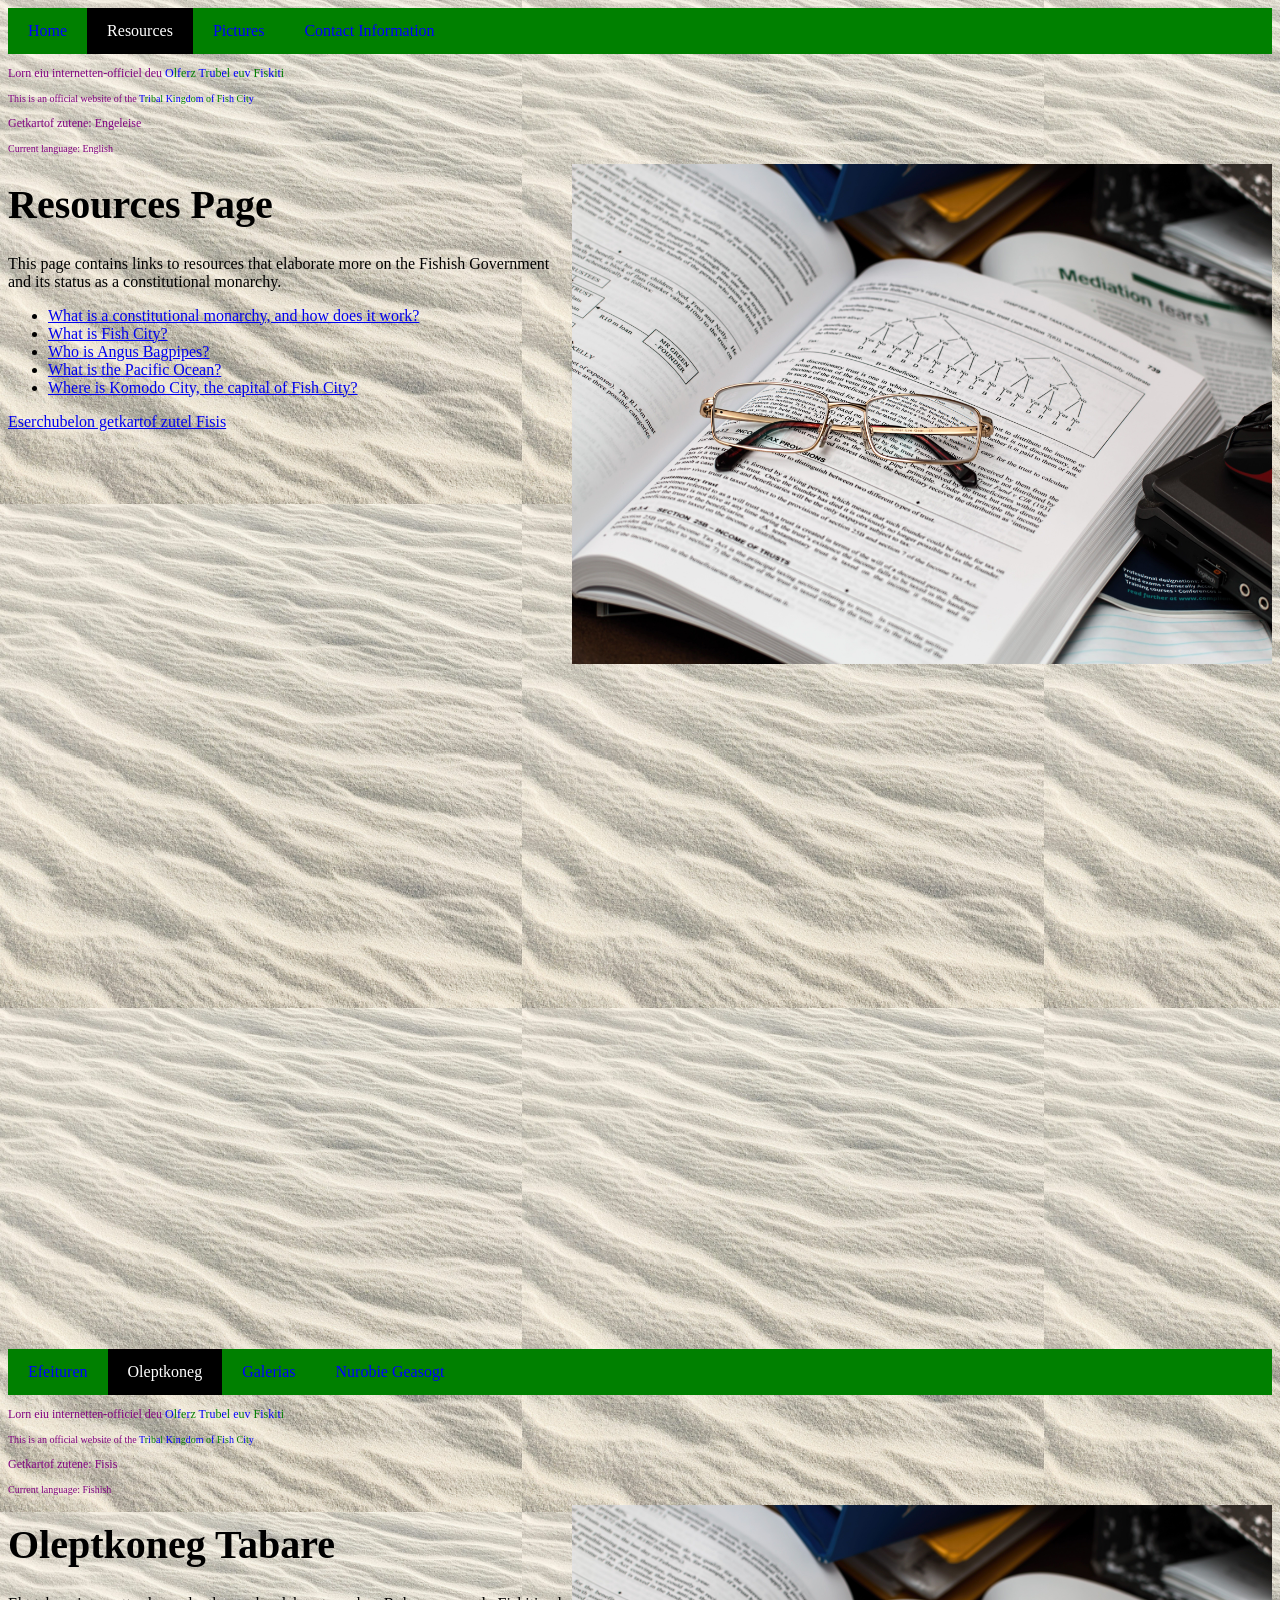
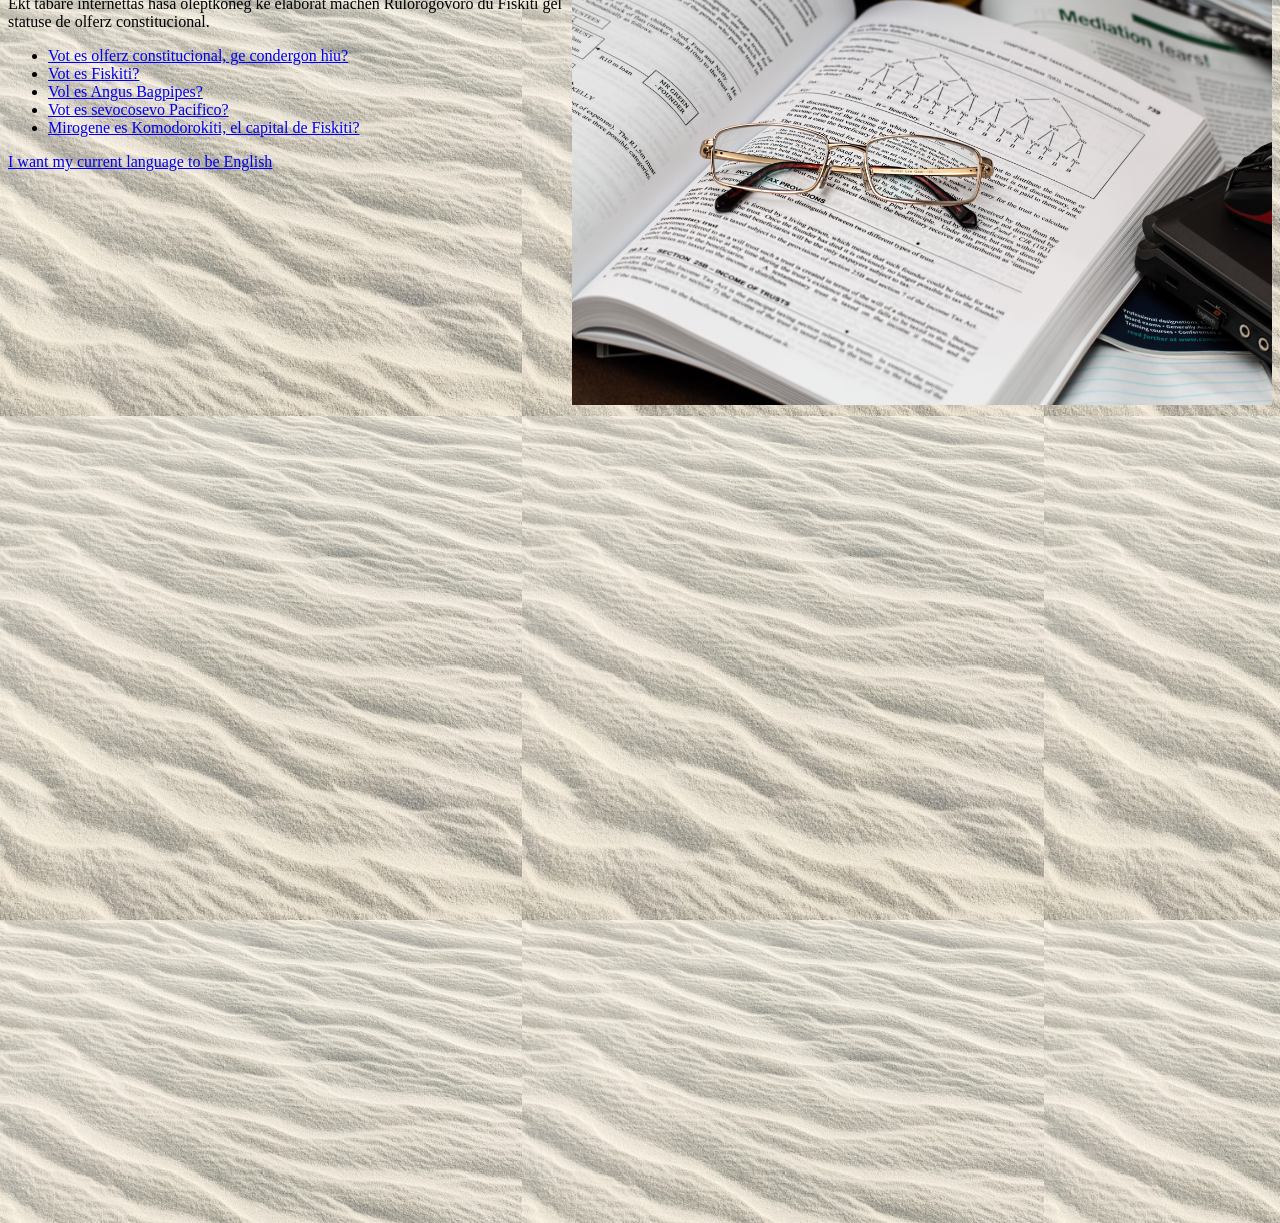
<file: resources.html>
<!DOCTYPE html>
<html lang="en">
<head>
    <meta charset="UTF-8">
    <meta name="viewport" content="width=device-width, initial-scale=1.0">
    <title>Tribal Kingdom of Fish City Office of the Prime Minister: Resources Page</title>
    <link rel="stylesheet" href="css/style.css">
</head>
<style>
    #fishish-language-resources {
        color: blue;
    }
    #english-language-resources {
        color: blue;
    }
</style>
<body>
    <nav id="english-language-resources">
        <ul>
            <li><a href="index.html">Home</a></li>
            <li><a class="active" href="resources.html">Resources</a></li>
            <li><a href="gallery.html">Pictures</a></li>
            <li><a href="contact.html">Contact Information</a></li>
        </ul>
    </nav>
    <p class="fuiser_mineu">Lorn eiu internetten-officiel deu <span class="b">O</span><span class="g">l</span><span class="b">f</span><span class="g">e</span><span class="b">r</span><span class="g">z</span> <span class="b">T</span><span class="g">r</span><span class="b">u</span><span class="g">b</span><span class="b">e</span><span class="g">l</span> <span class="b">e</span><span class="g">u</span><span class="b">v</span> <span class="g">F</span><span class="b">i</span><span class="g">s</span><span class="b">k</span><span class="g">i</span><span class="b">t</span><span class="g">i</span></p>
    <p class="small_text">This is an official website of the <span class="b">T</span><span class="g">r</span><span class="b">i</span><span class="g">b</span><span class="b">a</span><span class="g">l</span> <span class="b">K</span><span class="g">i</span><span class="b">n</span><span class="g">g</span><span class="b">d</span><span class="g">o</span><span class="b">m</span> <span class="g">o</span><span class="b">f</span> <span class="g">F</span><span class="b">i</span><span class="g">s</span><span class="b">h</span> <span class="g">C</span><span class="b">i</span><span class="g">t</span><span class="b">y</span></p>
    <p class="fuiser_mineu">Getkartof zutene: Engeleise</p>
    <p class="small_text">Current language: English</p>
    <div class="floater">
        <img src="images/Research.jpg" width="700" height="500">
    </div>
    <h1>Resources Page</h1>
    <p>This page contains links to resources that elaborate more on the Fishish Government and its status as a constitutional monarchy.</p>
    <ul>
        <li><a href="https://en.wikipedia.org/wiki/Constitutional_monarchy" target="_blank">What is a constitutional monarchy, and how does it work?</a></li>
        <li><a href="fish_city.html" target="_blank">What is Fish City?</a></li>
        <li><a href="angus_bagpipes.html" target="_blank">Who is Angus Bagpipes?</a></li>
        <li><a href="https://en.wikipedia.org/wiki/Pacific_Ocean" target="_blank">What is the Pacific Ocean?</a></li>
        <li><a href="https://www.google.com/maps/@18.6281063,-106.9080526,6.08z?entry=ttu&g_ep=EgoyMDI2MDkyMy4wIKXMDSoASAFQAw%3D%3D" target="_blank">Where is Komodo City, the capital of Fish City?</a></li>
    </ul>
    <a href="#fishish-language-resources">Eserchubelon getkartof zutel Fisis</a>
    <br>
    <br>
    <br>
    <br>
    <br>
    <br>
    <br>
    <br>
    <br>
    <br>
    <br>
    <br>
    <br>
    <br>
    <br>
    <br>
    <br>
    <br>
    <br>
    <br>
    <br>
    <br>
    <br>
    <br>
    <br>
    <br>
    <br>
    <br>
    <br>
    <br>
    <br>
    <br>
    <br>
    <br>
    <br>
    <br>
    <br>
    <br>
    <br>
    <br>
    <br>
    <br>
    <br>
    <br>
    <br>
    <br>
    <br>
    <br>
    <br>
    <br>
    <br>
    <br>
    <nav id="fishish-language-resources">
        <ul>
            <li><a href="index.html">Efeituren</a></li>
            <li><a class="active" href="resources.html">Oleptkoneg</a></li>
            <li><a href="gallery.html">Galerias</a></li>
            <li><a href="contact.html">Nurobie Geasogt</a></li>
        </ul>
    </nav>
    <p class="fuiser_mineu">Lorn eiu internetten-officiel deu <span class="b">O</span><span class="g">l</span><span class="b">f</span><span class="g">e</span><span class="b">r</span><span class="g">z</span> <span class="b">T</span><span class="g">r</span><span class="b">u</span><span class="g">b</span><span class="b">e</span><span class="g">l</span> <span class="b">e</span><span class="g">u</span><span class="b">v</span> <span class="g">F</span><span class="b">i</span><span class="g">s</span><span class="b">k</span><span class="g">i</span><span class="b">t</span><span class="g">i</span></p>
    <p class="small_text">This is an official website of the <span class="b">T</span><span class="g">r</span><span class="b">i</span><span class="g">b</span><span class="b">a</span><span class="g">l</span> <span class="b">K</span><span class="g">i</span><span class="b">n</span><span class="g">g</span><span class="b">d</span><span class="g">o</span><span class="b">m</span> <span class="g">o</span><span class="b">f</span> <span class="g">F</span><span class="b">i</span><span class="g">s</span><span class="b">h</span> <span class="g">C</span><span class="b">i</span><span class="g">t</span><span class="b">y</span></p>
    <p class="fuiser_mineu">Getkartof zutene: Fisis</p>
    <p class="small_text">Current language: Fishish</p>
    <div class="floater">
        <img src="images/Research.jpg" width="700" height="500">
    </div>
    <h1>Oleptkoneg Tabare</h1>
    <p>Ekt tabare internettas hasa oleptkoneg ke elaborat machen Rulorogovoro du Fiskiti gel statuse de olferz constitucional.</p>
    <ul>
        <li><a href="https://en.wikipedia.org/wiki/Constitutional_monarchy" target="_blank">Vot es olferz constitucional, ge condergon hiu?</a></li>
        <li><a href="fish_city_fishish.html" target="_blank">Vot es Fiskiti?</a></li>
        <li><a href="angus_bagpipes_fishish.html" target="_blank">Vol es Angus Bagpipes?</a></li>
        <li><a href="https://en.wikipedia.org/wiki/Pacific_Ocean" target="_blank">Vot es sevocosevo Pacifico?</a></li>
        <li><a href="https://www.google.com/maps/@18.6281063,-106.9080526,6.08z?entry=ttu&g_ep=EgoyMDI2MDkyMy4wIKXMDSoASAFQAw%3D%3D" target="_blank">Mirogene es Komodorokiti, el capital de Fiskiti?</a></li>
    </ul>
    <a href="#english-language-resources">I want my current language to be English</a>
    <br>
    <br>
    <br>
    <br>
    <br>
    <br>
    <br>
    <br>
    <br>
    <br>
    <br>
    <br>
    <br>
    <br>
    <br>
    <br>
    <br>
    <br>
    <br>
    <br>
    <br>
    <br>
    <br>
    <br>
    <br>
    <br>
    <br>
    <br>
    <br>
    <br>
    <br>
    <br>
    <br>
    <br>
    <br>
    <br>
    <br>
    <br>
    <br>
    <br>
    <br>
    <br>
    <br>
    <br>
    <br>
    <br>
    <br>
    <br>
    <br>
    <br>
    <br>
    <br>
    <br>
    <br>
    <br>
    <br>
    <br>
    <br>
    <br>
</body>
</html>
</file>
<file: css/style.css>
.standard-formatting {
    color: purple;
    font-size: 20px;
    font-family: 'Times New Roman', Times, serif;
}
.small_text {
    font-size: 10px;
    color: purple;
}
.fuiser_mineu {
    font-size: 12px;
    color: purple;
}
img {
    float: right;
}
.floater {
    float: right;
}
h1 {
    font-size: 40px;
}
.b {
    color: blue;
 }
.g {
    color: green;
}
.column {
    float: left;
    padding: 5px;
}
.row {
    content: "";
    clear: both;
    display: table;
}
.row2 {
    content: "";
    clear: both;
    display: table;
}
body {
    background-image: url("../images/Background.png");
}
    nav {
        background-color: green;
        }
        nav ul {
        list-style-type: none; /* removes bullet points */
        margin: 0;
        padding: 0;
        display: flex;
        }
        nav a {
        color: blue;
        text-decoration: none; /*removes underline*/
        padding: 14px 20px; 
        display: block;
        transition: 0.7s;
        }
        /* Hover effect */
        nav a:hover {
        background-color: blue;
        color: green;
        font-weight: bold;
        }
        /* Active (current page) link */
        nav a.active {
        background-color: black;  /* a green highlight */
        color: white
        }
</file>
